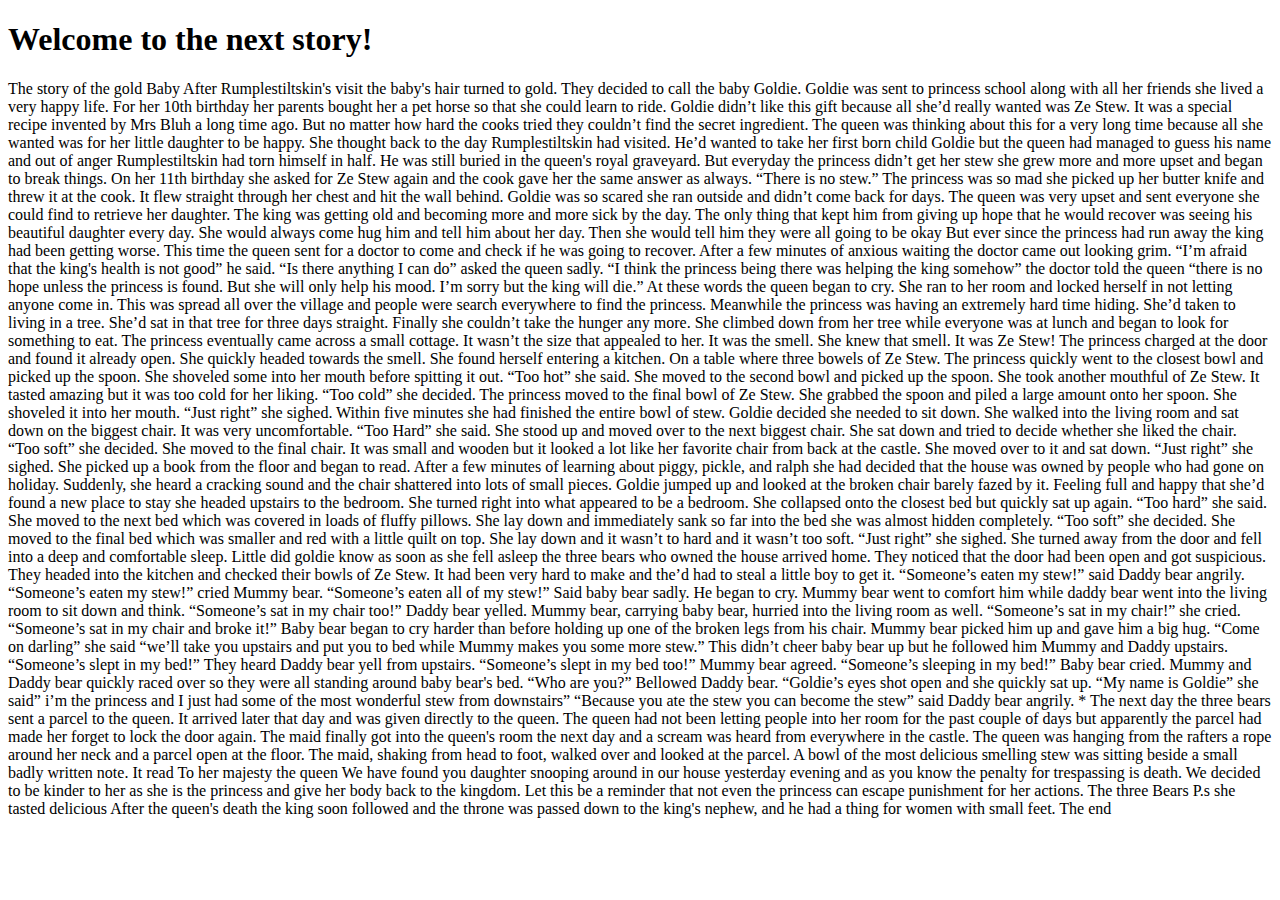
<file: Nextstory.html>
<!DOCTYPE html>
<html>
      <body>
      
      <h1> Welcome to the next story! </h1> 
      
      The story of the gold Baby 

After Rumplestiltskin's visit the baby's hair turned to gold. They decided to call the baby Goldie. Goldie was sent to princess school along with all her friends she lived a very happy life. For her 10th birthday her parents bought her a pet horse so that she could learn to ride. 

Goldie didn’t like this gift because all she’d really wanted was Ze Stew. It was a special recipe invented by Mrs Bluh a long time ago. But no matter how hard the cooks tried they couldn’t find the secret ingredient. The queen was thinking about this for a very long time because all she wanted was for her little daughter to be happy. She thought back to the day Rumplestiltskin had visited. He’d wanted to take her first born child Goldie but the queen had managed to guess his name and out of anger Rumplestiltskin had torn himself in half. He was still buried in the queen's royal graveyard. 

But everyday the princess didn’t get her stew she grew more and more upset and began to break things. On her 11th birthday she asked for Ze Stew again and the cook gave her the same answer as always. “There is no stew.” 

The princess was so mad she picked up her butter knife and threw it at the cook. 
It flew straight through her chest and hit the wall behind. Goldie was so scared she ran outside and didn’t come back for days. 

The queen was very upset and sent everyone she could find to retrieve her daughter. The king was getting old and becoming more and more sick by the day. The only thing that kept him from giving up hope that he would recover was seeing his beautiful daughter every day. She would always come hug him and tell him about her day. Then she would tell him they were all going to be okay 

But ever since the princess had run away the king had been getting worse. This time the queen sent for a doctor to come and check if he was going to recover. After a few minutes of anxious waiting the doctor came out looking grim. 

“I’m afraid that the king's health is not good” he said. 

“Is there anything I can do” asked the queen sadly. 

“I think the princess being there was helping the king somehow” the doctor told the queen “there is no hope unless the princess is found. But she will only help his mood. I’m sorry but the king will die.” 

At these words the queen began to cry. She ran to her room and locked herself in not letting anyone come in. 

This was spread all over the village and people were search everywhere to find the princess. 

Meanwhile the princess was having an extremely hard time hiding. She’d taken to living in a tree. She’d sat in that tree for three days straight. Finally she couldn’t take the hunger any more. She climbed down from her tree while everyone was at lunch and began to look for something to eat. The princess eventually came across a small cottage. It wasn’t the size that appealed to her. It was the smell. She knew that smell. It was Ze Stew! 

The princess charged at the door and found it already open. She quickly headed towards the smell. She found herself entering a kitchen. On a table where three bowels of Ze Stew. The princess quickly went to the closest bowl and picked up the spoon. She shoveled some into her mouth before spitting it out. 

“Too hot” she said. 

She moved to the second bowl and picked up the spoon. She took another mouthful of Ze Stew. It tasted amazing but it was too cold for her liking. 

“Too cold” she decided. 

The princess moved to the final bowl of Ze Stew. She grabbed the spoon and piled a large amount onto her spoon. She shoveled it into her mouth. 

“Just right” she sighed. 

Within five minutes she had finished the entire bowl of stew. Goldie decided she needed to sit down. She walked into the living room and sat down on the biggest chair. It was very uncomfortable. 

“Too Hard” she said. 

She stood up and moved over to the next biggest chair. She sat down and tried to decide whether she liked the chair. 

“Too soft” she decided. 

She moved to the final chair. It was small and wooden but it looked a lot like her favorite chair from back at the castle. She moved over to it and sat down. 

“Just right” she sighed. 

She picked up a book from the floor and began to read. After a few minutes of learning about piggy, pickle, and ralph she had decided that the house was owned by people who had gone on holiday. 

Suddenly, she heard a cracking sound and the chair shattered into lots of small pieces. Goldie jumped up and looked at the broken chair barely fazed by it. 

Feeling full and happy that she’d found a new place to stay she headed upstairs to the bedroom. She turned right into what appeared to be a bedroom. 

She collapsed onto the closest bed but quickly sat up again. 

“Too hard” she said. 

She moved to the next bed which was covered in loads of fluffy pillows. She lay down and immediately sank so far into the bed she was almost hidden completely. 

“Too soft” she decided. 

She moved to the final bed which was smaller and red with a little quilt on top. She lay down and it wasn’t to hard and it wasn’t too soft. 

“Just right” she sighed. 

She turned away from the door and fell into a deep and comfortable sleep. 

Little did goldie know as soon as she fell asleep the three bears who owned the house arrived home. 

They noticed that the door had been open and got suspicious. They headed into the kitchen and checked their bowls of Ze Stew. It had been very hard to make and the’d had to steal a little boy to get it. 

“Someone’s eaten my stew!” said Daddy bear angrily. 

“Someone’s eaten my stew!” cried Mummy bear. 

“Someone’s eaten all of my stew!” Said baby bear sadly. He began to cry. Mummy bear went to comfort him while daddy bear went into the living room to sit down and think. 

“Someone’s sat in my chair too!” Daddy bear yelled. 

Mummy bear, carrying baby bear, hurried into the living room as well. 

“Someone’s sat in my chair!” she cried. 

“Someone’s sat in my chair and broke it!” Baby bear began to cry harder than before holding up one of the broken legs from his chair. Mummy bear picked him up and gave him a big hug. 

“Come on darling” she said “we’ll take you upstairs and put you to bed while Mummy makes you some more stew.” 

This didn’t cheer baby bear up but he followed him Mummy and Daddy upstairs. 

“Someone’s slept in my bed!” They heard Daddy bear yell from upstairs. 

“Someone’s slept in my bed too!” Mummy bear agreed. 

“Someone’s sleeping in my bed!” Baby bear cried. Mummy and Daddy bear quickly raced over so they were all standing around baby bear's bed. 

“Who are you?” Bellowed Daddy bear. 

“Goldie’s eyes shot open and she quickly sat up. 

“My name is Goldie” she said” i’m the princess and I just had some of the most wonderful stew from downstairs” 

“Because you ate the stew you can become the stew” said Daddy bear angrily. 

*

The next day the three bears sent a parcel to the queen. 

It arrived later that day and was given directly to the queen. The queen had not been letting people into her room for the past couple of days but apparently the parcel had made her forget to lock the door again. 

The maid finally got into the queen's room the next day and a scream was heard from everywhere in the castle. The queen was hanging from the rafters a rope around her neck and a parcel open at the floor. The maid, shaking from head to foot, walked over and looked at the parcel. 

A bowl of the most delicious smelling stew was sitting beside a small badly written note. 

It read 

To her majesty the queen

We have found you daughter snooping around in our house yesterday evening and as you know the penalty for trespassing is death. We decided to be kinder to her as she is the princess and give her body back to the kingdom. Let this be a reminder that not even the princess can escape punishment for her actions. 

The three Bears

P.s she tasted delicious 

After the queen's death the king soon followed and the throne was passed down to the king's nephew, and he had a thing for women with small feet. 

The end

      
      
      </body> 
</html>
</file>
